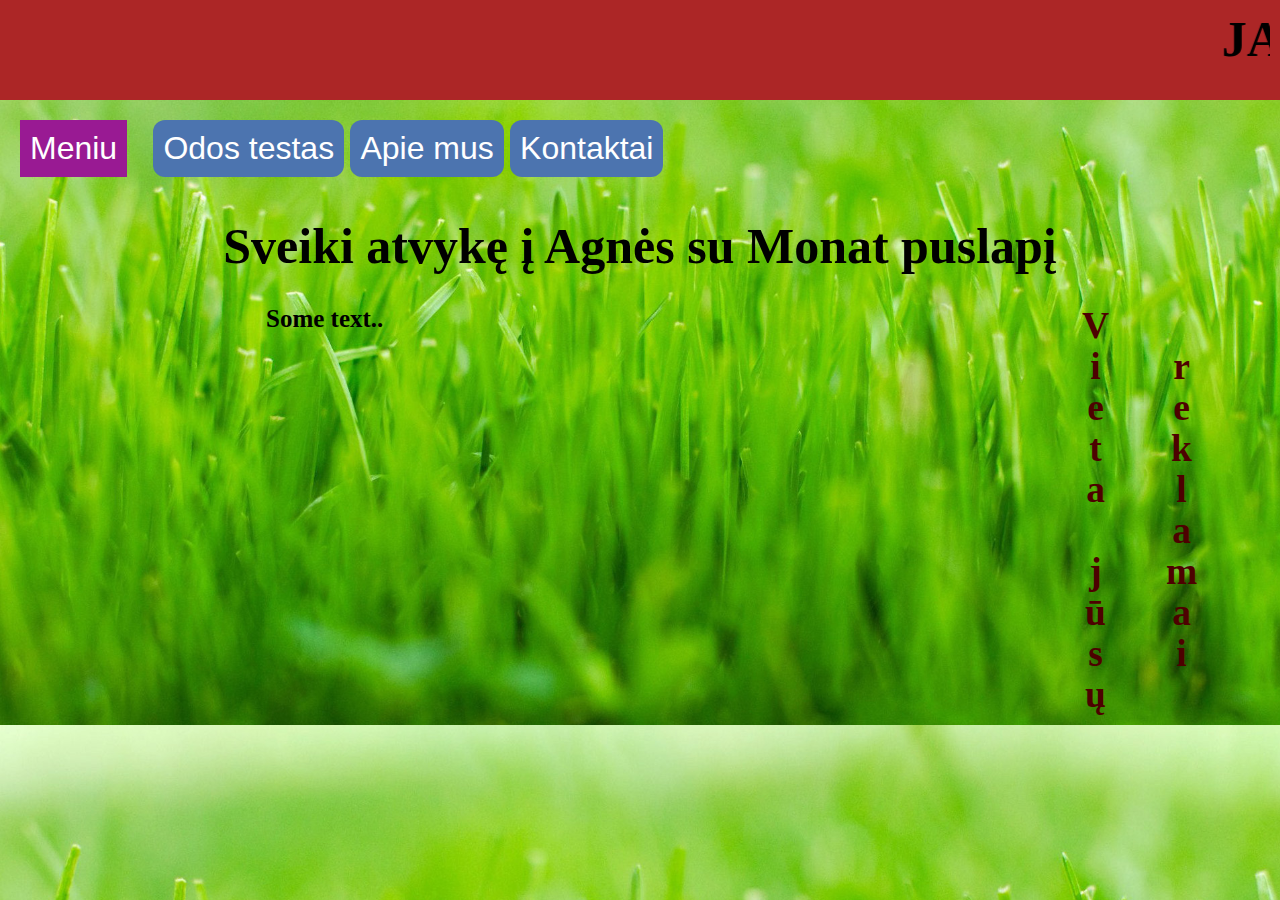
<file: index.html>
<!DOCTYPE html>
<html lang="en">

<head>
    <meta charset="UTF-8">
    <meta http-equiv="X-UA-Compatible" content="IE=edge">
    <meta name="viewport" content="width=device-width, initial-scale=1.0">
    <title>Monat Kosmetika</title>
    <link rel="stylesheet" href="style.css">

</head>

<body>
    
    <div class="antraste">
        <marquee width="100%" direction="left" height="100px">
           <h1>JAV, Kanada, UK, Airija, Lenkija, Ispanija, Lietuva, Australija</h1>
        </marquee>
    </div>


    <div class="juosta">
        <button class="isskleidimas">Meniu</button>
        <div class="pirmas">
            <a href="https://monatglobal.com/lt/produktai/#plauku">Plaukų priežiūra</a>
            <a href="https://monatglobal.com/lt/produktai/#odos">Odos priežiūra</a>
            <a href="video/video-1632422544.mp4">Kiti produktai</a>
        </div>
    </div>
    <button class="antras"
        onclick='window.location.href="https://monatquiz.monatglobal.com/7373717?_ga=2.114003342.822577566.1632417374-763479427.1626354548"'>Odos
        testas</button>
    <button class="trecias" onclick='window.location.href="Istorija.html"'>Apie mus</button>
    <button class="ketvirtas" onclick='window.location.href="kontaktai.html"'>Kontaktai</button>

    </div>

    <div class="pagrindas">
        <h1 class="centras">Sveiki atvykę į Agnės su Monat puslapį</h1>

        <div class="stulpelis Kaireje" >
           
        </div>
        <div class="stulpelis Centre" >
            <p>Some text..</p>
        </div>
        <div class="stulpelis Desineje">
            <h2>Vieta jūsų<br><br> reklamai</h2>
        </div>


    </div>

</body>
<script src="code.js"></script>

</html>
</file>
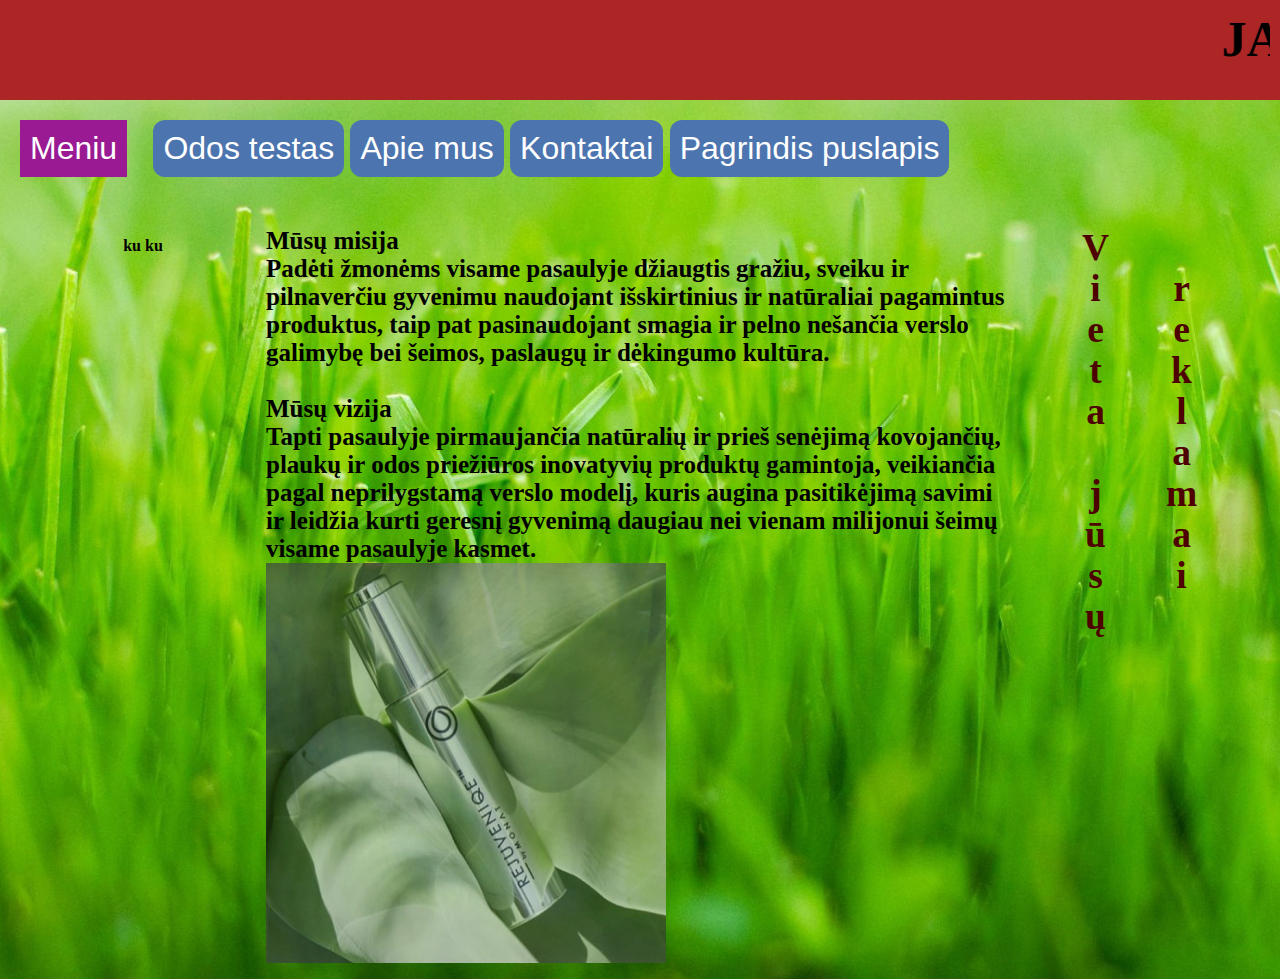
<file: istorija.html>
<!DOCTYPE html>
<html lang="en">

<head>
    <meta charset="UTF-8">
    <meta http-equiv="X-UA-Compatible" content="IE=edge">
    <meta name="viewport" content="width=device-width, initial-scale=1.0">
    <title>Monat Kosmetika</title>
    <link rel="stylesheet" href="style.css">

</head>

<body>
    <div class="antraste">
        <marquee width="100%" direction="left" height="100px">
            <h1>JAV, Kanada, UK, Airija, Lenkija, Ispanija, Lietuva, Australija</h1>
        </marquee>
    </div>


    <div class="juosta">
        <button class="isskleidimas">Meniu</button>
        <div class="pirmas">
            <a href="https://monatglobal.com/lt/produktai/#plauku">Plaukų priežiūra</a>
            <a href="https://monatglobal.com/lt/produktai/#odos">Odos priežiūra</a>
            <a href="video/video-1632422544.mp4">Kiti produktai</a>
        </div>
    </div>
    <button class="antras"
        onclick='window.location.href="https://monatquiz.monatglobal.com/7373717?_ga=2.114003342.822577566.1632417374-763479427.1626354548"'>Odos
        testas</button>
    <button class="trecias" onclick="grizkITrecia()">Apie mus</button>
    <button class="ketvirtas" onclick="grizkIKetvirta()">Kontaktai</button>
    <button class="penktas" onclick="grizkIPagrindini()">Pagrindis puslapis</button>
    </div>

    <div class="pagrindas">
        <h1 class="centras"></h1>

        <div class="stulpelis Kaireje">
            <p class="flip" onclick="myFunction()">ku ku</p>
            <div id="panel">Radai kazka ko neturejai rasti <a href="https://monatglobal.com/lt/">PAZIUREK</a></div>
        </div>
        <div class="stulpelis Centre">
            <p>Mūsų misija <br>
                Padėti žmonėms visame pasaulyje džiaugtis gražiu, sveiku ir pilnaverčiu gyvenimu naudojant
                išskirtinius ir natūraliai pagamintus produktus, taip pat pasinaudojant smagia ir pelno nešančia verslo
                galimybę bei šeimos, paslaugų ir dėkingumo kultūra. <br><br>

                Mūsų vizija <br>
                Tapti pasaulyje pirmaujančia natūralių ir prieš senėjimą kovojančių, plaukų ir odos priežiūros
                inovatyvių produktų gamintoja, veikiančia pagal neprilygstamą verslo modelį, kuris augina pasitikėjimą
                savimi ir leidžia kurti geresnį gyvenimą daugiau nei vienam milijonui šeimų visame pasaulyje kasmet.</p>
            <div class="neskaidrumas">
              <img src="/Nuotraukos/only for you.JPG" alt="Nera nieko" style=" opacity: 0.8; width: 400px;height: 400px;">
            </div>
        </div>
        <div class="stulpelis Desineje">
            <h2>Vieta jūsų<br><br> reklamai</h2>
        </div>


    </div>

</body>
<script src="code.js"></script>

</html>
</file>
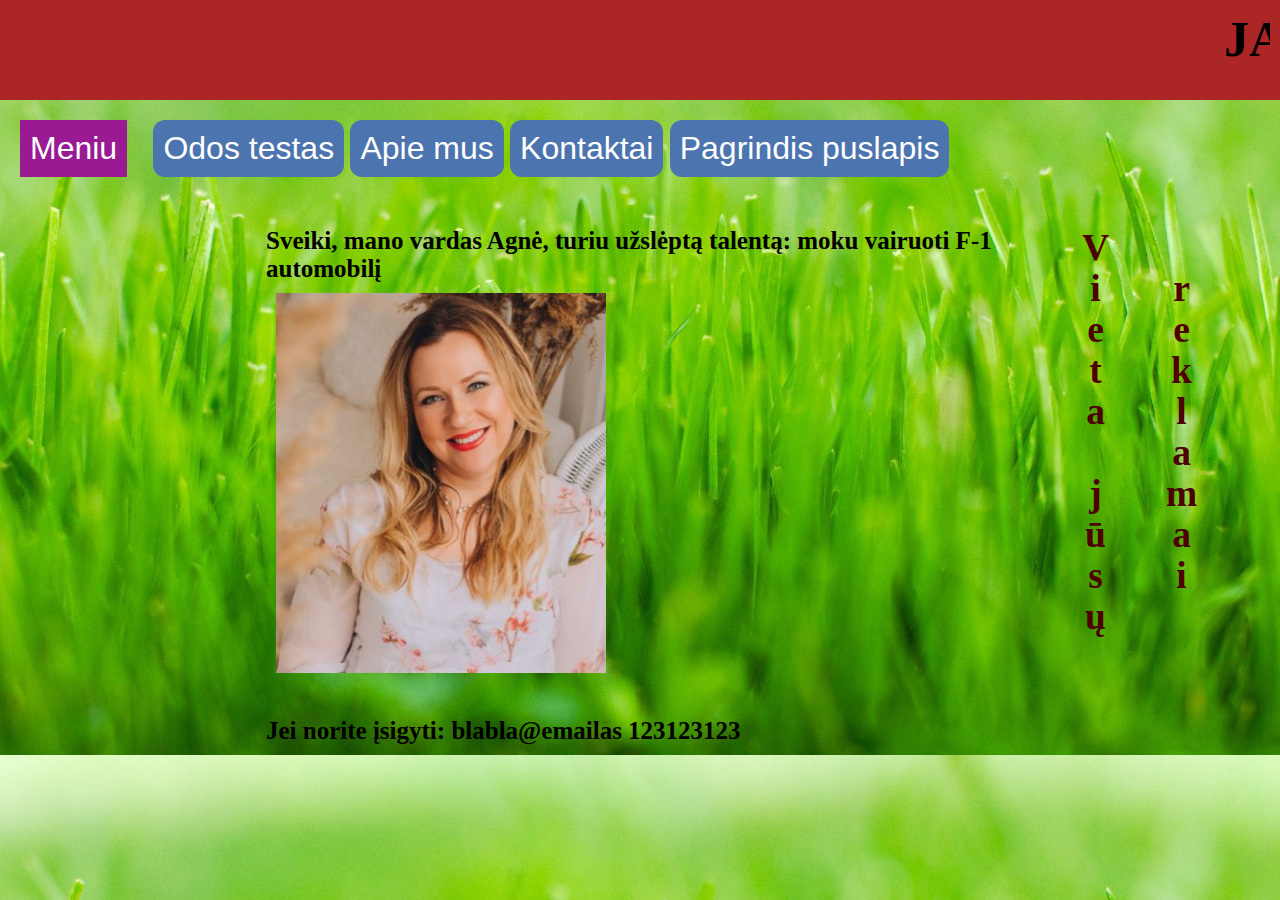
<file: kontaktai.html>
<!DOCTYPE html>
<html lang="en">

<head>
    <meta charset="UTF-8">
    <meta http-equiv="X-UA-Compatible" content="IE=edge">
    <meta name="viewport" content="width=device-width, initial-scale=1.0">
    <title>Monat Kosmetika</title>
    <link rel="stylesheet" href="style.css">

</head>

<body>
    <div class="antraste">
        <marquee width="100%" direction="left height="100px">
            <h1>JAV, Kanada, UK, Airija, Lenkija, Ispanija, Lietuva, Australija</h1>
        </marquee>
    </div>


    <div class="juosta">
        <button class="isskleidimas">Meniu</button>
        <div class="pirmas">
            <a href="https://monatglobal.com/lt/produktai/#plauku">Plaukų priežiūra</a>
            <a href="https://monatglobal.com/lt/produktai/#odos">Odos priežiūra</a>
            <a href="video/video-1632422544.mp4">Kiti produktai</a>
        </div>
    </div>
    <button class="antras"
        onclick='window.location.href="https://monatquiz.monatglobal.com/7373717?_ga=2.114003342.822577566.1632417374-763479427.1626354548"'>Odos
        testas</button>
    <button class="trecias" onclick="grizkITrecia()">Apie mus</button>
    <button class="ketvirtas" onclick="grizkIKetvirta()">Kontaktai</button>
    <button class="penktas" onclick="grizkIPagrindini()">Pagrindis puslapis</button>

    </div>

    <div class="pagrindas">
        <h1 class="centras"></h1>

        <div class="stulpelis Kaireje" >
            <h2></h2>
            <p></p>
        </div>
        <div class="stulpelis Centre" >
            <p>Sveiki, mano vardas Agnė, turiu užslėptą talentą: moku vairuoti F-1 automobilį <br>

                <img src="Nuotraukos/Agne.JPG" alt="Foto nerasta" style="width: 350px;height: 400px; padding: 10px 10px;">
                <br><br>
                Jei norite įsigyti: blabla@emailas 123123123
            </p>
        </div>
        <div class="stulpelis Desineje" >
            <h2>Vieta jūsų<br><br> reklamai</h2>
        </div>


    </div>

</body>
<script src="code.js"></script>

</html>
</file>
<file: style.css>
*{
    margin: 0;
    box-sizing: border-box;
}
body {
    font-family:Cambria, Cochin, Georgia, Times, 'Times New Roman', serif;
    background-image: url(Nuotraukos/grass.jpg);  
    background-size: cover;
    font-size: 25px; 
    font-weight: bold;
    }
   
    
    @-webkit-keyframes blackWhite {  
      0% { background-color: rgb(243, 88, 88); }
      50% { background-color: rgb(233, 229, 23); }
      75% { background-color: rgb(160, 37, 37); }
      100% { background-color: rgb(241, 16, 8); }
    }
    
    .antraste {
        height: 100px;
        padding: 10px;       
        background-color: rgb(172, 38, 38);
        -webkit-animation-name: blackWhite;  
        -webkit-animation-iteration-count: infinite;  
        -webkit-animation-duration: 5s; 
    }


.juosta {
    padding: 20px;
   }
.isskleidimas {
    background-color: #991a93;
    color: white;
    font-size: 32px;
    border: none;
    cursor: pointer;
    padding: 10px;
  }
  
  .juosta {
    position: relative;
    display: inline-block;
  }
 
  .pirmas {
    display: none;
    position: absolute;
    background-color: #f9f9f9;
    min-width: 160px;
    box-shadow: 0px 8px 16px 0px rgba(0,0,0,0.2);
    z-index: 1;
  }
  
  .pirmas a {
    color: black;
    padding: 12px 16px;
    text-decoration: none;
    display: block;
  }
  
  .pirmas a:hover {background-color: #f1f1f1}
  
  .juosta:hover .pirmas {
    display: block;
  }
  
  .juosta:hover .isskleidimas {
    background-color: #3e8e41;
  }
  
  .antras{
    background-color: #4c74af;
    color: white;
    font-size: 32px;
    border: none;
    cursor: pointer;
    border-radius: 12px;
    padding: 10px;
  }
  .antras:hover {
    background-color:rgb(224, 31, 31) ;
  }
  .trecias{
    background-color: #4c74af;
    color: white;
    font-size: 32px;
    border: none;
    cursor: pointer;
    border-radius: 12px;
    padding: 10px;
  }
  .trecias:hover {
    background-color:rgb(224, 31, 31) ;
  }
  .ketvirtas{
    background-color: #4c74af;
    color: white;
    font-size: 32px;
    border: none;
    cursor: pointer;
    border-radius: 12px;
    padding: 10px;
  }
  .ketvirtas:hover {
    background-color:rgb(224, 31, 31) ;
  }
  .penktas{
    background-color: #4c74af;
    color: white;
    font-size: 32px;
    border: none;
    cursor: pointer;
    border-radius: 12px; 
    padding: 10px;
    }
    .penktas:hover {
      background-color:rgb(224, 31, 31) ;
    }

  .centras{
    text-align: center;
    margin: 20px;
  }

  .stulpelis {
    float: left;
    padding: 10px;
    height:auto; /* Should be removed. Only for demonstration */
  }
  
  .Kaireje, .Desineje {
    width: 20%;
    padding-left: 40px;
     }
  
   .Centre {
    width: 60%;
  }

  
  /* Clear floats after the columns */
  .pagrindas:after {
    content: "";
    display: table;
    clear: both;
  }
  .Desineje{
    animation: blinker 1s linear infinite;
    color: rgb(77, 1, 1);
    writing-mode: vertical-lr;
    text-orientation: upright;
    text-align: center;
    padding-left: 50px;
    }
  @keyframes blinker {
    50% {opacity: 0;}
  } 
  .Desineje:hover{
    width: 200px;
    height: 200px;
    writing-mode: horizontal-tb;
  }

  #panel, .flip {
    font-size: 16px;
    padding: 10px;
    text-align: center;
    cursor: pointer;
 
  }
  
  #panel {
    display: none;
  }
</file>
